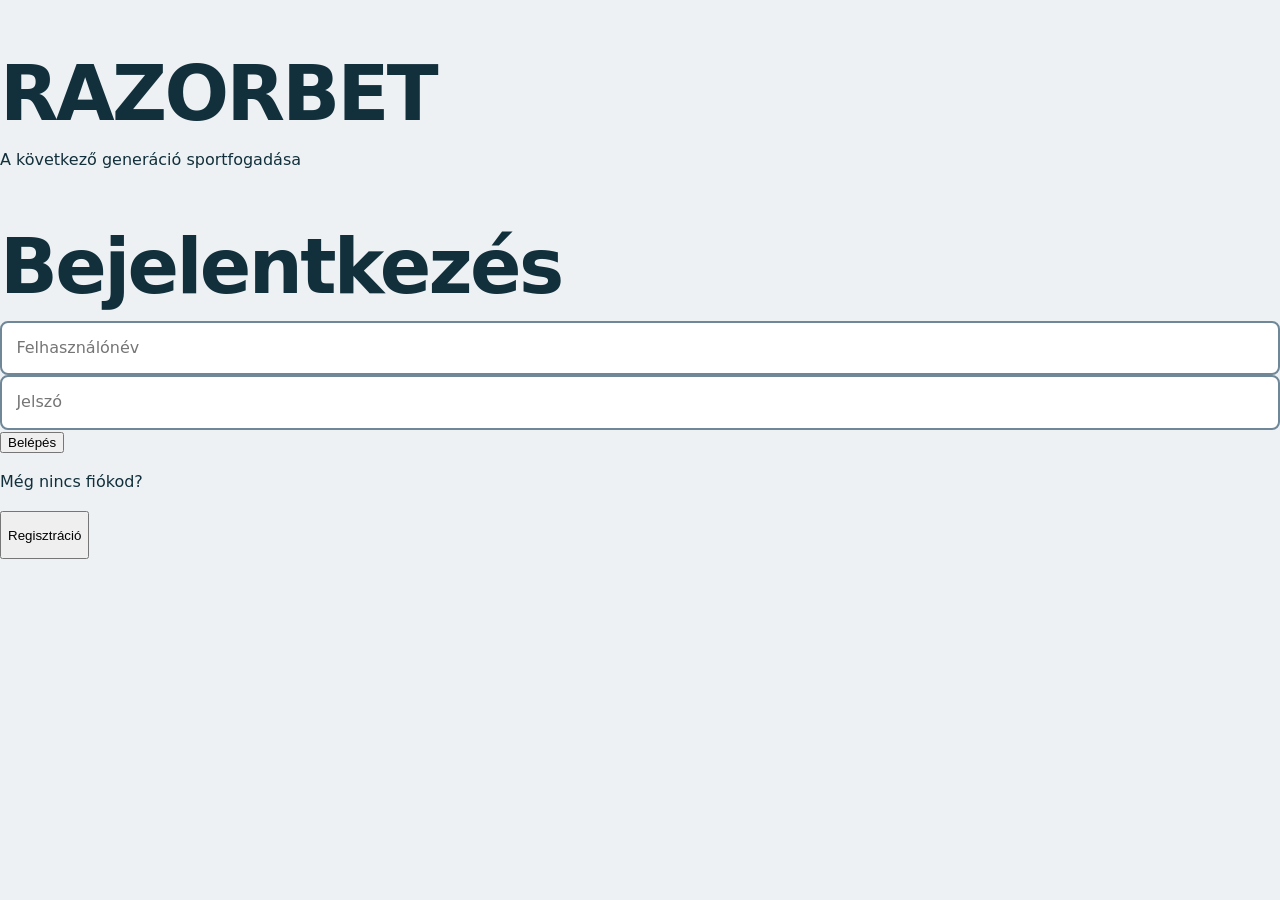
<file: index.html>
<!DOCTYPE html>
<html lang="hu">
<head>
    <meta charset="UTF-8">
    <meta name="viewport" content="width=device-width, initial-scale=1.0">
    <title>Bejelentkezés</title>
    <link rel="stylesheet" href="style.css">
</head>
<body>
    <div class="page-title">
    <h1>RAZORBET</h1>
    <p>A következő generáció sportfogadása</p>
    </div>
    <div class="login-container">
        <h1>Bejelentkezés</h1>

        <form id="loginForm">
            <input type="text" id="username" placeholder="Felhasználónév" required>

            <input type="password" id="password" placeholder="Jelszó" required>

            <button type="submit">Belépés</button>

            <p id="message"></p>

            <p>Még nincs fiókod?</p>
        <button type="button" onclick="window.location.href='reg.html'">
            <p>Regisztráció</p>
        </button>

        </form>
    </div>

    <script src="script.js"></script>
</body>
</html>
</file>
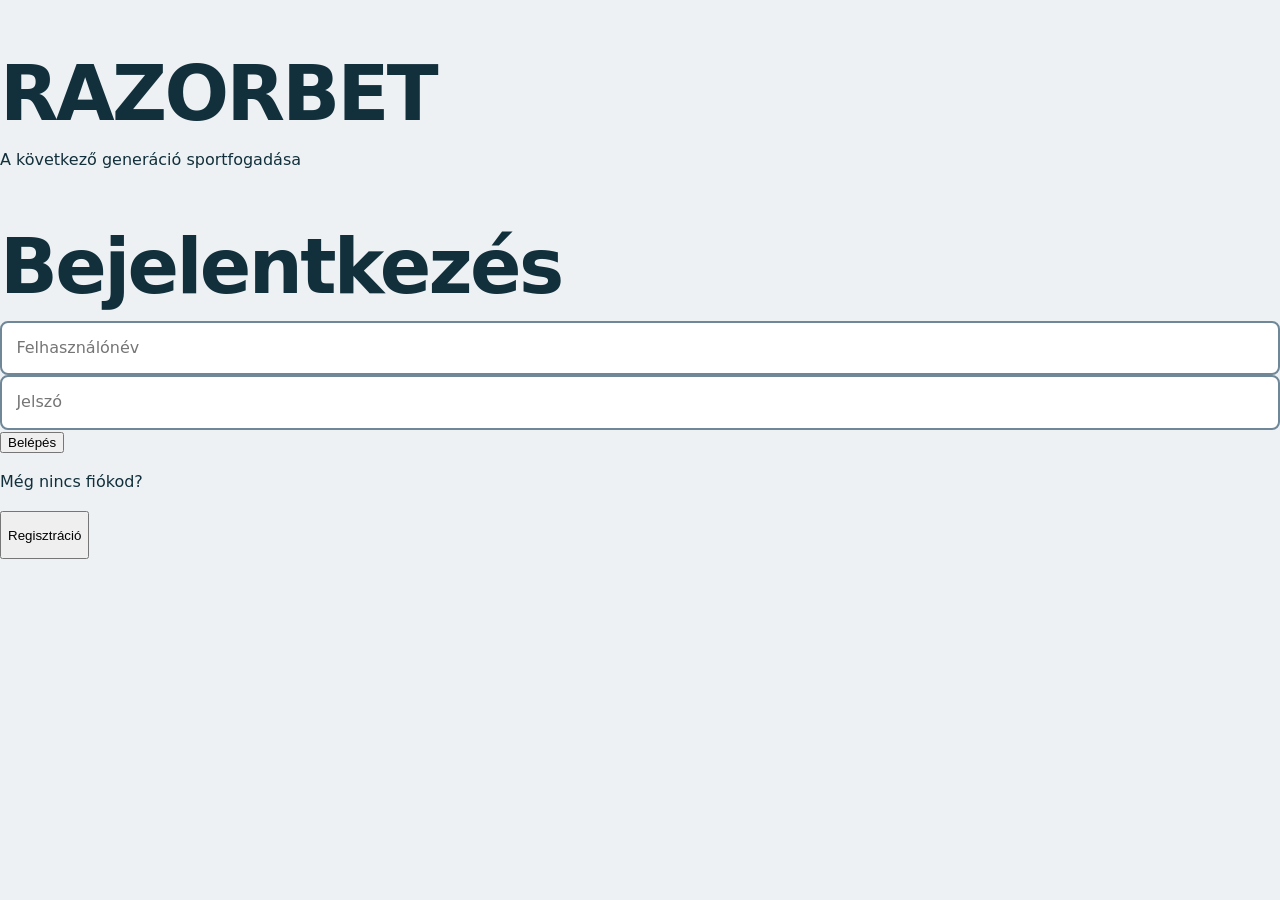
<file: razor.html>
<!DOCTYPE html>
<html lang="hu">
<head>
    <meta charset="UTF-8">
    <meta name="viewport" content="width=device-width, initial-scale=1.0">
    <title>Vicces Oldal</title>
    <link rel="stylesheet" href="razor.css">
</head>
<body>

<div class="doboz">
    <h1>GRATULÁLOK SIKERESEN FELTÖRTÉL</h1>
    <h2>Semmit nem kapsz érte de azért ügyes vagy</h2>
    <img src="bejutott.webp" alt="">
</div>

<script src="script.js"></script>
<script>
const user = localStorage.getItem("user");

if(!user){
    window.location.href = "index.html";
}
</script>
</body>
</html>
</file>
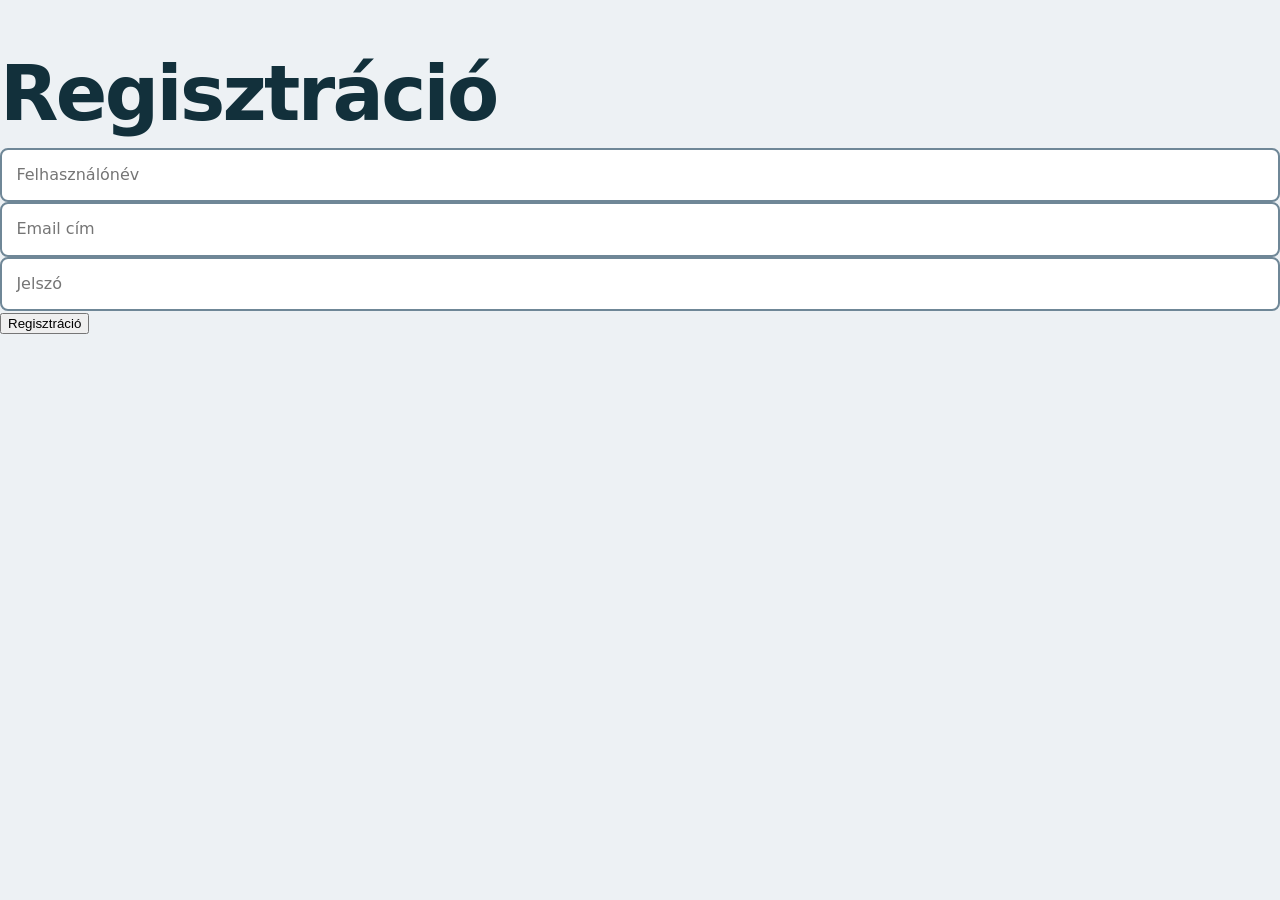
<file: reg.html>
<!DOCTYPE html>
<html lang="hu">
<head>
    <meta charset="UTF-8">
    <meta name="viewport" content="width=device-width, initial-scale=1.0">
    <title>Regisztráció</title>
    <link rel="stylesheet" href="style.css">
</head>
<body>

<div class="login-container">
    <h1>Regisztráció</h1>

    <form id="registerForm">

        <input type="text" id="regUsername"
        placeholder="Felhasználónév" required>

        <input type="email" id="email"
        placeholder="Email cím" required>

        <input type="password" id="regPassword"
        placeholder="Jelszó" required>

        <button type="submit">Regisztráció</button>

        <p id="registerMessage"></p>

    </form>
</div>

<script src="reg.js"></script>

</body>
</html>
</file>
<file: style.css>
/* ------------------------------------------------------------
   Bejelentkezési oldal – stílusok
   A színek és a méretek a :root-ban vannak, ott könnyű átírni őket.
   ------------------------------------------------------------ */

:root {
  --fog:       #edf1f4;  /* oldal háttere */
  --chalk:     #ffffff;  /* mezők, kártya */
  --ink:       #12303b;  /* szöveg */
  --muted:     #4c6470;  /* másodlagos szöveg */
  --line:      #6f8797;  /* mezők kerete */
  --track:     #dce3e9;  /* a váltó háttere */
  --tide:      #0e7c86;  /* fő szín: gombok, fókusz */
  --tide-deep: #0a5f67;
  --marigold:  #f4b63f;  /* a kártya felső sávja */
  --error:     #b3261e;
  --error-bg:  #fcecea;
  --error-ink: #7a1712;
  --ok-bg:     #e3f3f1;
  --ok-ink:    #0b4a50;
}

*, *::before, *::after {
  box-sizing: border-box;
}

html {
  -webkit-text-size-adjust: 100%;
}

body {
  margin: 0;
  background: var(--fog);
  color: var(--ink);
  font-family: "Segoe UI Variable Text", "Segoe UI", system-ui, -apple-system,
               "Helvetica Neue", Arial, sans-serif;
  font-size: 1rem;
  line-height: 1.55;
}

/* ---------- Oldalváz: bal oldalon a cím, jobb oldalon az űrlap ---------- */

.shell {
  width: min(100% - 2.5rem, 62rem);
  min-height: 100vh;
  min-height: 100dvh;
  margin-inline: auto;
  padding-block: 2.5rem;
  display: grid;
  grid-template-columns: minmax(0, 1fr) minmax(0, 26rem);
  gap: clamp(2rem, 6vw, 5rem);
  align-content: center;
  align-items: start;
}

@media (max-width: 52rem) {
  .shell {
    grid-template-columns: minmax(0, 1fr);
    align-content: start;
    gap: 1.5rem;
  }
}

.brand {
  display: flex;
  align-items: center;
  gap: 0.6rem;
  margin: 0;
  font-weight: 800;
  letter-spacing: 0.02em;
}

.brand::before {
  content: "";
  width: 0.8rem;
  height: 0.8rem;
  border-radius: 50%;
  background: var(--marigold);
}

h1 {
  margin: clamp(1.5rem, 6vw, 3.5rem) 0 1rem;
  font-size: clamp(2.75rem, 8vw, 4.75rem);
  font-weight: 800;
  line-height: 1;
  letter-spacing: -0.035em;
  overflow-wrap: anywhere;
}

.lead {
  max-width: 34ch;
  margin: 0;
  color: var(--muted);
  font-size: 1.125rem;
}

/* ---------- Váltó: Bejelentkezés / Regisztráció ---------- */

.switch {
  display: grid;
  grid-template-columns: 1fr 1fr;
  gap: 0.25rem;
  margin-bottom: 1.5rem;
  padding: 0.25rem;
  background: var(--track);
  border-radius: 0.75rem;
}

.switch a {
  padding: 0.6rem 1rem;
  border-radius: 0.5rem;
  color: var(--muted);
  font-weight: 600;
  text-align: center;
  text-decoration: none;
}

.switch a:hover {
  color: var(--ink);
}

.switch a[aria-current="page"] {
  background: var(--chalk);
  color: var(--ink);
  box-shadow: 0 1px 2px rgba(18, 48, 59, 0.2);
}

/* ---------- Űrlap ---------- */

label {
  display: block;
  margin: 1.1rem 0 0.4rem;
  font-weight: 600;
}

input {
  width: 100%;
  padding: 0.8rem 0.9rem;
  border: 2px solid var(--line);
  border-radius: 0.5rem;
  background: var(--chalk);
  color: var(--ink);
  font: inherit;
}

input:hover {
  border-color: var(--ink);
}

input:focus {
  border-color: var(--tide);
  outline: 3px solid rgba(14, 124, 134, 0.3);
  outline-offset: 0;
}

.hint {
  margin: 0.35rem 0 0;
  color: var(--muted);
  font-size: 0.875rem;
}

.btn {
  width: 100%;
  margin-top: 1.75rem;
  padding: 0.9rem 1rem;
  border: 2px solid var(--tide);
  border-radius: 0.5rem;
  background: var(--tide);
  color: #ffffff;
  font: inherit;
  font-weight: 700;
  cursor: pointer;
}

.btn:hover {
  border-color: var(--tide-deep);
  background: var(--tide-deep);
}

.btn--quiet {
  border-color: var(--ink);
  background: transparent;
  color: var(--ink);
}

.btn--quiet:hover {
  border-color: var(--ink);
  background: var(--ink);
  color: #ffffff;
}

a:focus-visible,
button:focus-visible {
  outline: 3px solid var(--tide);
  outline-offset: 3px;
}

/* ---------- Üzenetek ---------- */

.alert {
  margin: 0 0 1.25rem;
  padding: 0.85rem 1rem;
  border-left: 5px solid;
  border-radius: 0.5rem;
}

.alert ul {
  margin: 0;
  padding: 0;
  list-style: none;
}

.alert li + li {
  margin-top: 0.4rem;
}

.alert--error {
  border-color: var(--error);
  background: var(--error-bg);
  color: var(--error-ink);
}

.alert--ok {
  border-color: var(--tide);
  background: var(--ok-bg);
  color: var(--ok-ink);
}

/* ---------- Fiókkártya (bejelentkezés után) ---------- */

.badge {
  overflow: hidden;
  border: 2px solid var(--ink);
  border-radius: 1.25rem;
  background: var(--chalk);
  transform-origin: 50% 0;
  animation: badge-swing 0.9s cubic-bezier(0.2, 0.9, 0.25, 1) both;
}

.badge__top {
  display: grid;
  place-items: center;
  height: 4.5rem;
  background: var(--marigold);
}

.badge__slot {
  width: 4rem;
  height: 0.9rem;
  border: 2px solid var(--ink);
  border-radius: 999px;
  background: var(--fog);
}

.badge__body {
  padding: 1.5rem 1.5rem 1.25rem;
}

.badge__name {
  margin: 0;
  font-size: clamp(1.6rem, 5vw, 2rem);
  font-weight: 800;
  line-height: 1.15;
  overflow-wrap: anywhere;
}

.badge__mail {
  margin: 0.35rem 0 0;
  color: var(--muted);
  overflow-wrap: anywhere;
}

.badge__meta {
  display: grid;
  grid-template-columns: 1fr 1fr;
  gap: 1rem;
  margin: 0;
  padding: 1.25rem 1.5rem 1.5rem;
  border-top: 2px dashed var(--line);
}

.badge__meta dt {
  color: var(--muted);
  font-size: 0.875rem;
}

.badge__meta dd {
  margin: 0;
  font-weight: 700;
  font-variant-numeric: tabular-nums;
}

.logout .btn {
  margin-top: 1.5rem;
}

/* A kártya egyszer, oldalbetöltéskor „beleng” fentről */
@keyframes badge-swing {
  from {
    opacity: 0;
    transform: translateY(-1.5rem) rotate(-3deg);
  }
  to {
    opacity: 1;
    transform: none;
  }
}

@media (prefers-reduced-motion: reduce) {
  .badge {
    animation: none;
  }
}
</file>
<file: razor.css>
.doboz{
    width: 200px;
    height: 200px;
    background-color: lightblue;
}
</file>
